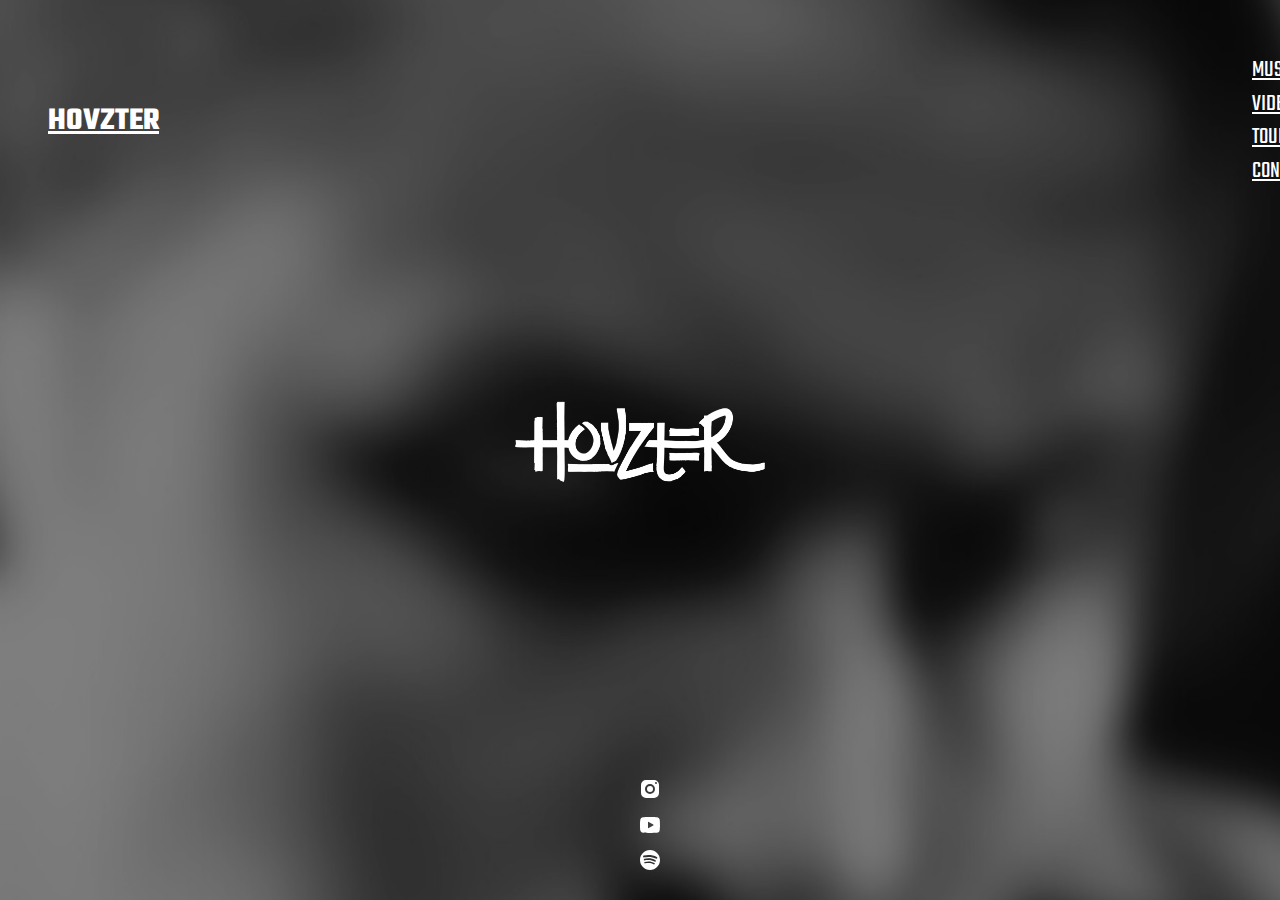
<file: artist-project/index.html>
<!DOCTYPE html>
<html lang="en">
<head>
    <meta charset="UTF-8">
    <meta name="viewport" content="width=device-width, initial-scale=1.0">
    <title>Document</title>
    <!--https://www.bootstrapcdn.com/-->
    <link href="https://fonts.googleapis.com/css2?family=Teko:wght@300..700&display=swap" rel="stylesheet">
    <link rel="stylesheet" href="https://cdn.jsdelivr.net/npm/bootstrap@5.3.2/dist/css/bootstrap.min.css" integrity="sha384-T3c6CoIi6uLrA9TneNEoa7RxnatzjcDSCmG1MXxSR1GAsXEV/Dwwykc2MPK8M2HN" crossorigin="anonymous">
    <script src="https://cdn.jsdelivr.net/npm/@popperjs/core@2.11.8/dist/umd/popper.min.js"></script>
    <script src="https://cdn.jsdelivr.net/npm/bootstrap@5.3.3/dist/js/bootstrap.min.js"></script>
    <script src="resources/js/script.js"></script>
    <link rel="stylesheet" href="resources/css/style.css">
</head>
<body>
    <header>
        <h1>
            <a class="nav-link" href="index.html">
                HOVZTER
            </a>
        </h1>
        <div class="header-spacer"></div>
        <nav>
            <ul class="nav">
                <li class="nav-item" id="music-nav">
                    <a class="nav-link" href="music.html">Music</a>
                </li>
                <li class="nav-item" id="video-nav">
                    <a class="nav-link" href="videos.html">Videos</a>
                </li>
                <li class="nav-item" id="tour-nav">
                    <a class="nav-link" href="tour.html">Tour</a>
                </li>                
                <li class="nav-item" id="contact-nav">
                    <a class="nav-link" href="contact.html">Contact</a>
                </li>
            </ul>
        </nav>
    </header>
    <main data-content-field="main-content">
        <section>
            <img src="resources/images/hovzter.png" alt="Hovzter">
        </section>
    </main>
    <footer>
        <nav>
            <ul class="nav">
                <li class="nav-item">
                    <a href="https://www.instagram.com/hovztermusic/">
                        <img src="resources/images/instagram.svg" alt="Instagram">
                    </a>
                </li>
                <li class="nav-item">
                    <a href="https://www.instagram.com/hovztermusic/">
                        <img src="resources/images/youtube.svg" alt="Youtube">
                    </a>
                </li>
                <li class="nav-item">
                    <a href="https://www.instagram.com/hovztermusic/">
                        <img src="resources/images/spotify.svg" alt="Spotify">
                    </a>
                </li>
            </ul>
        </nav>
    </footer>
</body>
</html>
</file>
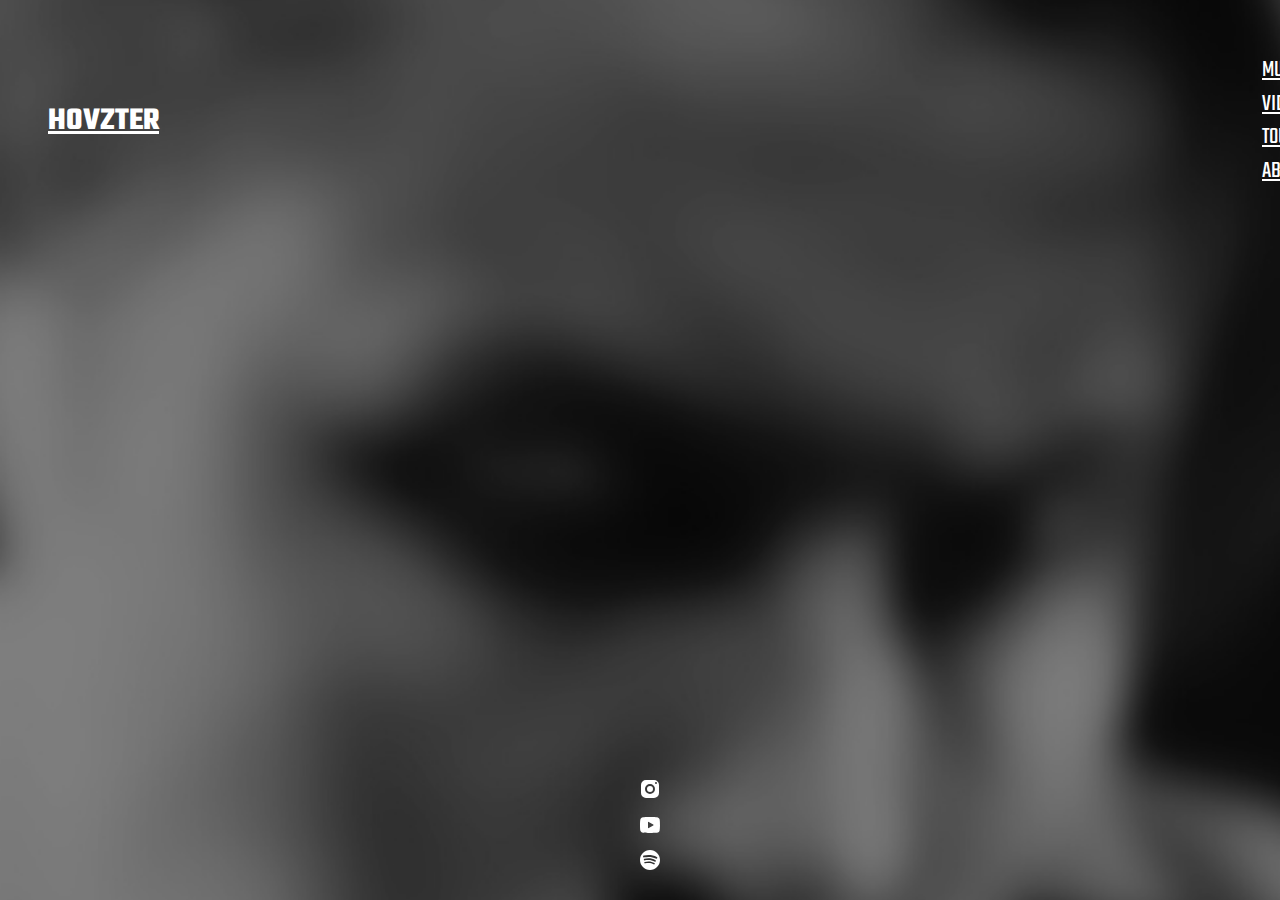
<file: artist-project/about.html>
<!DOCTYPE html>
<html lang="en">
<head>
    <meta charset="UTF-8">
    <meta name="viewport" content="width=device-width, initial-scale=1.0">
    <title>Document</title>
    <link href="https://fonts.googleapis.com/css2?family=Teko:wght@300..700&display=swap" rel="stylesheet">
    <link rel="stylesheet" href="https://cdn.jsdelivr.net/npm/bootstrap@5.3.2/dist/css/bootstrap.min.css" integrity="sha384-T3c6CoIi6uLrA9TneNEoa7RxnatzjcDSCmG1MXxSR1GAsXEV/Dwwykc2MPK8M2HN" crossorigin="anonymous">
    <script src="https://cdn.jsdelivr.net/npm/@popperjs/core@2.11.8/dist/umd/popper.min.js"></script>
    <script src="https://cdn.jsdelivr.net/npm/bootstrap@5.3.3/dist/js/bootstrap.min.js"></script>

    <link rel="stylesheet" href="/artist-project/resources/css/style.css">
    <link rel="stylesheet" href="/artist-project/resources/css/tour.css">
    <script src="/artist-project/resources/js/script.js"></script>
</head>
<body class="about-background">
    <header>
        <h1>
            <a class="nav-link" href="/artist-project/index.html">
                HOVZTER
            </a>
        </h1>
        <div class="header-spacer"></div>
        <nav>
            <ul class="nav">
                <li class="nav-item" id="music-nav">
                    <a class="nav-link" href="music.html">Music</a>
                </li>
                <li class="nav-item" id="video-nav">
                    <a class="nav-link" href="videos.html">Videos</a>
                </li>
                <li class="nav-item" id="tour-nav">
                    <a class="nav-link" href="tour.html">Tour</a>
                </li>                
                <li class="nav-item" id="about-nav">
                    <a class="nav-link" href="about.html">About</a>
                </li>
            </ul>
        </nav>
    </header>
    <main data-content-field="main-content">
    </main>
    <footer>
        <nav>
            <ul class="nav">
                <li class="nav-item">
                    <a href="https://www.instagram.com/hovztermusic/">
                        <img src="/artist-project/resources/images/instagram.svg" alt="Instagram">
                    </a>
                </li>
                <li class="nav-item">
                    <a href="https://www.instagram.com/hovztermusic/">
                        <img src="/artist-project/resources/images/youtube.svg" alt="Youtube">
                    </a>
                </li>
                <li class="nav-item">
                    <a href="https://www.instagram.com/hovztermusic/">
                        <img src="/artist-project/resources/images/spotify.svg" alt="Spotify">
                    </a>
                </li>
            </ul>
        </nav>
    </footer>
</body>
</html>
</file>
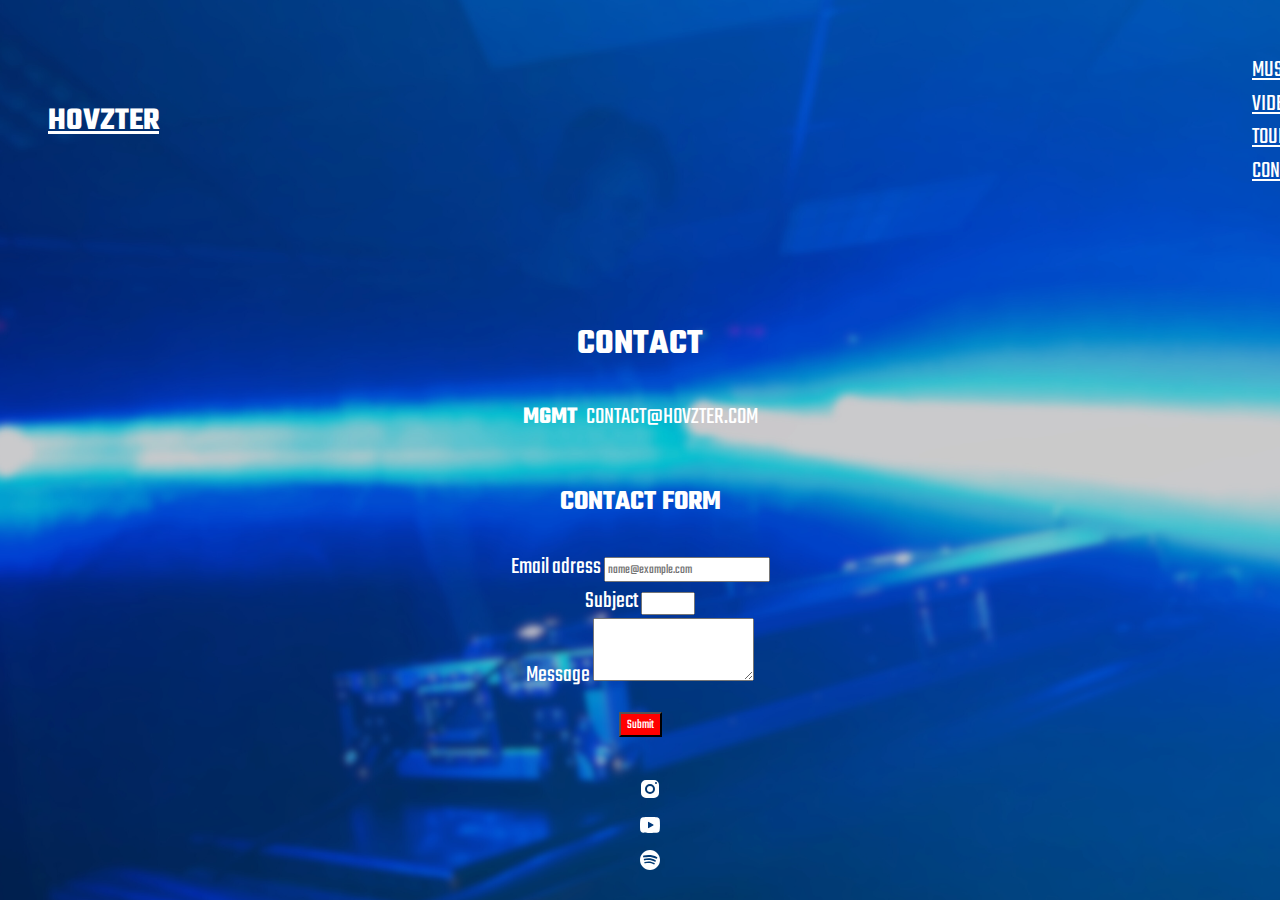
<file: artist-project/contact.html>
<!DOCTYPE html>
<html lang="en">
<head>
    <meta charset="UTF-8">
    <meta name="viewport" content="width=device-width, initial-scale=1.0">
    <title>Document</title>
    <link href="https://fonts.googleapis.com/css2?family=Teko:wght@300..700&display=swap" rel="stylesheet">
    <link rel="stylesheet" href="https://cdn.jsdelivr.net/npm/bootstrap@5.3.2/dist/css/bootstrap.min.css" integrity="sha384-T3c6CoIi6uLrA9TneNEoa7RxnatzjcDSCmG1MXxSR1GAsXEV/Dwwykc2MPK8M2HN" crossorigin="anonymous">
    <script src="https://cdn.jsdelivr.net/npm/@popperjs/core@2.11.8/dist/umd/popper.min.js"></script>
    <script src="https://cdn.jsdelivr.net/npm/bootstrap@5.3.3/dist/js/bootstrap.min.js"></script>

    <link rel="stylesheet" href="resources/css/style.css">
    <link rel="stylesheet" href="resources/css/contact.css">
    <script src="resources/js/script.js"></script>
</head>
<body class="contact-background">
    <header>
        <h1>
            <a class="nav-link" href="index.html">
                HOVZTER
            </a>
        </h1>
        <div class="header-spacer"></div>
        <nav>
            <ul class="nav">
                <li class="nav-item" id="music-nav">
                    <a class="nav-link" href="music.html">Music</a>
                </li>
                <li class="nav-item" id="video-nav">
                    <a class="nav-link" href="videos.html">Videos</a>
                </li>
                <li class="nav-item" id="tour-nav">
                    <a class="nav-link" href="tour.html">Tour</a>
                </li>                
                <li class="nav-item" id="contact-nav">
                    <a class="nav-link" href="contact.html">Contact</a>
                </li>
            </ul>
        </nav>
    </header>
    <main data-content-field="main-content">
        <section id="contact">
            <h2>CONTACT</h2>
            <div>
                <strong>MGMT</strong>
                &nbsp;
                <a class="contact-email" href="mailto:hovzter6@gmail.com">CONTACT@HOVZTER.COM</a>
                <form>
                    <h3>CONTACT FORM</h3>
                    <div class="form-group">
                        <label for="formControlInput1">Email adress</label>
                        <input type="email" class="form-control" id="formControlInput1" placeholder="name@example.com">
                    </div>
                    <div class="form-group">
                        <label for="formControlSelect1">Subject</label>
                        <select class="form-control" id="formControlSelect">
                            <option>Booking</option>
                            <option>General</option>
                            <option>Press</option>
                        </select>
                    </div>
                    <div class="form-group">
                        <label for="formControlTextArea">Message</label>
                        <textarea class="form-control" rows="3"></textarea>
                    </div>
                    <button type="submit" class="btn btn-primary">Submit</button>
                </form>
            </div>
        </section>
    </main>
    <footer>
        <nav>
            <ul class="nav">
                <li class="nav-item">
                    <a href="https://www.instagram.com/hovztermusic/">
                        <img src="resources/images/instagram.svg" alt="Instagram">
                    </a>
                </li>
                <li class="nav-item">
                    <a href="https://www.instagram.com/hovztermusic/">
                        <img src="resources/images/youtube.svg" alt="Youtube">
                    </a>
                </li>
                <li class="nav-item">
                    <a href="https://www.instagram.com/hovztermusic/">
                        <img src="resources/images/spotify.svg" alt="Spotify">
                    </a>
                </li>
            </ul>
        </nav>
    </footer>
</body>
</html>
</file>
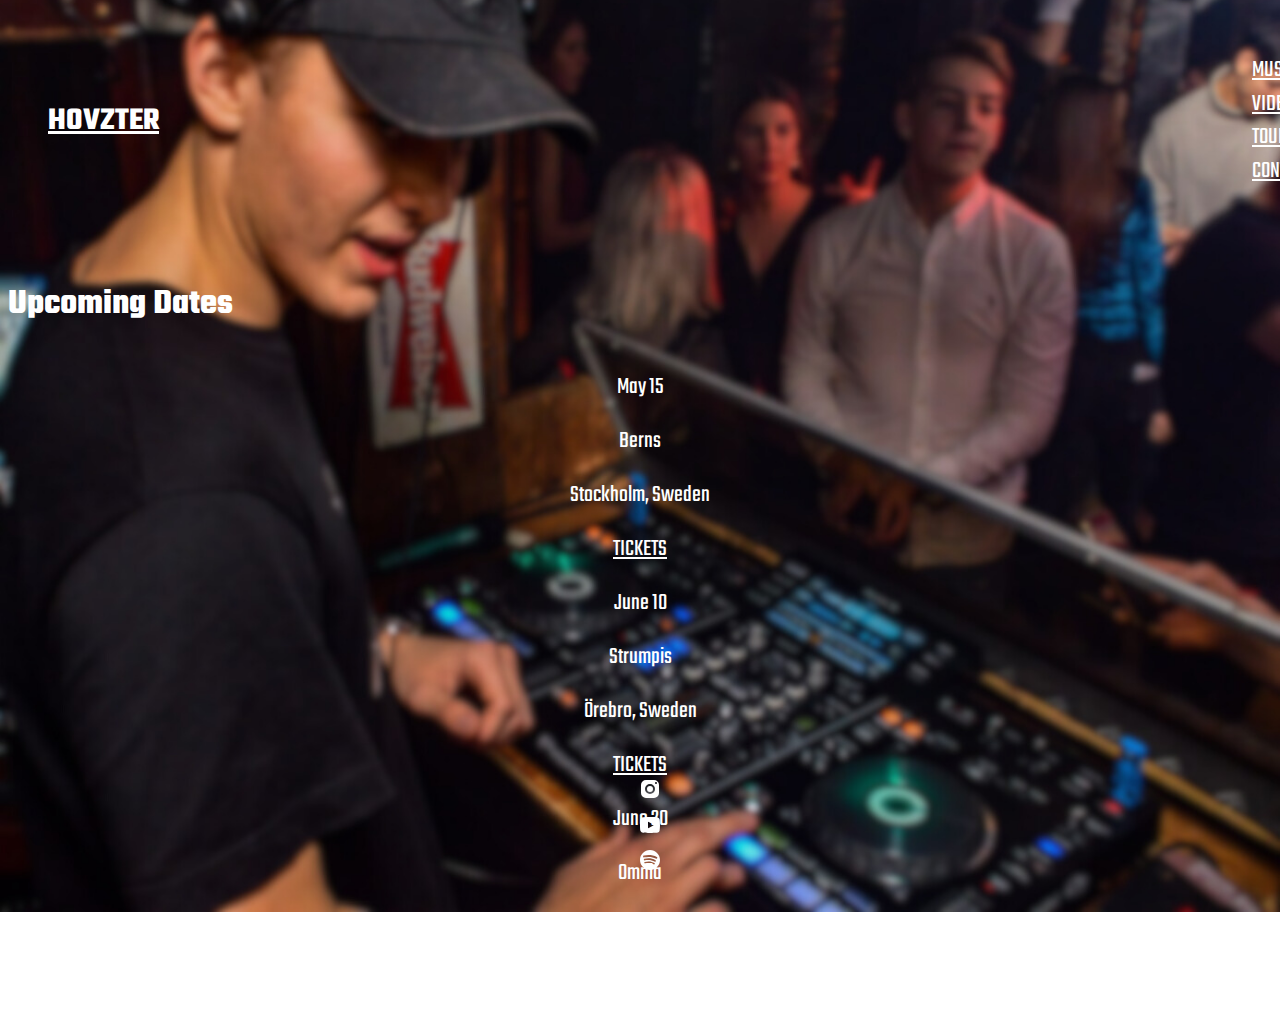
<file: artist-project/tour.html>
<!DOCTYPE html>
<html lang="en">
<head>
    <meta charset="UTF-8">
    <meta name="viewport" content="width=device-width, initial-scale=1.0">
    <title>Document</title>
    <link href="https://fonts.googleapis.com/css2?family=Teko:wght@300..700&display=swap" rel="stylesheet">
    <link rel="stylesheet" href="https://cdn.jsdelivr.net/npm/bootstrap@5.3.2/dist/css/bootstrap.min.css" integrity="sha384-T3c6CoIi6uLrA9TneNEoa7RxnatzjcDSCmG1MXxSR1GAsXEV/Dwwykc2MPK8M2HN" crossorigin="anonymous">
    <script src="https://cdn.jsdelivr.net/npm/@popperjs/core@2.11.8/dist/umd/popper.min.js"></script>
    <script src="https://cdn.jsdelivr.net/npm/bootstrap@5.3.3/dist/js/bootstrap.min.js"></script>

    <link rel="stylesheet" href="resources/css/style.css">
    <link rel="stylesheet" href="resources/css/tour.css">
    <script src="resources/js/script.js"></script>
</head>
<body class="tour-background">
    <header>
        <h1>
            <a class="nav-link" href="index.html">
                HOVZTER
            </a>
        </h1>
        <div class="header-spacer"></div>
        <nav>
            <ul class="nav">
                <li class="nav-item" id="music-nav">
                    <a class="nav-link" href="music.html">Music</a>
                </li>
                <li class="nav-item" id="video-nav">
                    <a class="nav-link" href="videos.html">Videos</a>
                </li>
                <li class="nav-item" id="tour-nav">
                    <a class="nav-link" href="tour.html">Tour</a>
                </li>                
                <li class="nav-item" id="contact-nav">
                    <a class="nav-link" href="contact.html">Contact</a>
                </li>
            </ul>
        </nav>
    </header>
    <main data-content-field="main-content">
        <section id="tour-schedule" class="container">
            <h2 class="text-center mb-4">Upcoming Dates</h2>
            <article id="tour-date-001" class="row align-items-center justify-content-center">
                <div class="col-md-3">
                    <div class="tour-date-date">May 15</div>
                </div>

                <div class="col-md-3">
                    <div class="tour-date-venue">Berns</div>
                </div>

                <div class="col-md-3">
                    <div class="tour-date-venue">Stockholm, Sweden</div>
                </div>

                <div class="col-md-3">
                    <a class="btn btn-primary" href="https://www.nojesfabriken.se/event/den-stora-valborgsfesten/">TICKETS</a>
                </div>
            </article>
            <article id="tour-date-002" class="row align-items-center justify-content-center">
                <div class="col-md-3">
                    <div class="tour-date-date">June 10</div>
                </div>

                <div class="col-md-3">
                    <div class="tour-date-venue">Strumpis</div>
                </div>

                <div class="col-md-3">
                    <div class="tour-date-venue">Örebro, Sweden</div>
                </div>

                <div class="col-md-3">
                    <a class="btn btn-primary" href="https://www.nojesfabriken.se/event/den-stora-valborgsfesten/">TICKETS</a>
                </div>
            </article>
            <article id="tour-date-003" class="row align-items-center justify-content-center">
                <div class="col-md-3">
                    <div class="tour-date-date">June 20</div>
                </div>

                <div class="col-md-3">
                    <div class="tour-date-venue">Omnia</div>
                </div>

                <div class="col-md-3">
                    <div class="tour-date-venue">Las Vegas, NV</div>
                </div>

                <div class="col-md-3">
                    <a class="btn btn-primary" href="https://www.nojesfabriken.se/event/den-stora-valborgsfesten/">TICKETS</a>
                </div>
            </article>
        </section>
    </main>
    <footer>
        <nav>
            <ul class="nav">
                <li class="nav-item">
                    <a href="https://www.instagram.com/hovztermusic/">
                        <img src="resources/images/instagram.svg" alt="Instagram">
                    </a>
                </li>
                <li class="nav-item">
                    <a href="https://www.instagram.com/hovztermusic/">
                        <img src="resources/images/youtube.svg" alt="Youtube">
                    </a>
                </li>
                <li class="nav-item">
                    <a href="https://www.instagram.com/hovztermusic/">
                        <img src="resources/images/spotify.svg" alt="Spotify">
                    </a>
                </li>
            </ul>
        </nav>
    </footer>
</body>
</html>
</file>
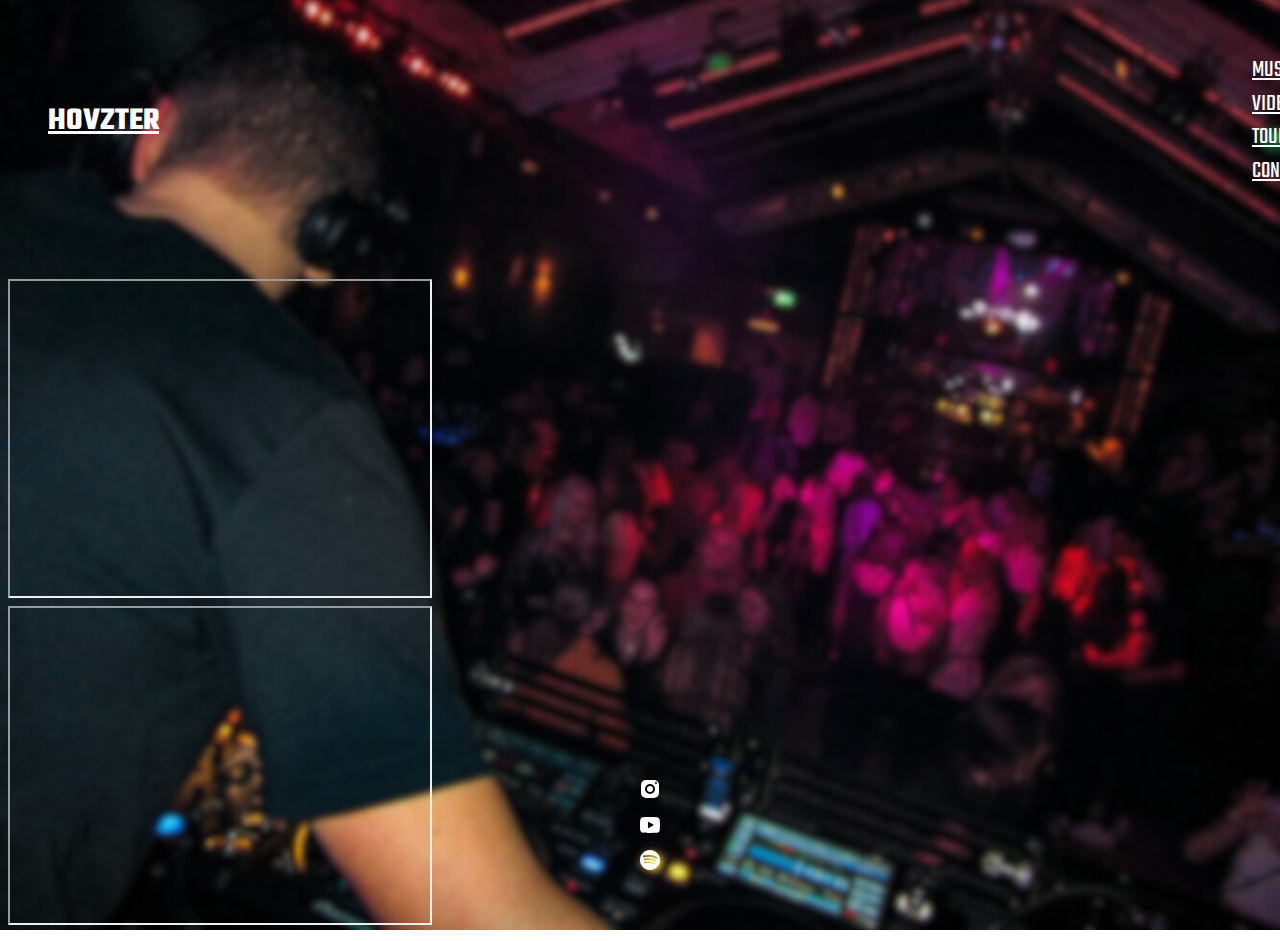
<file: artist-project/videos.html>
<!DOCTYPE html>
<html lang="en">
<head>
    <meta charset="UTF-8">
    <meta name="viewport" content="width=device-width, initial-scale=1.0">
    <title>Document</title>
    <link href="https://fonts.googleapis.com/css2?family=Teko:wght@300..700&display=swap" rel="stylesheet">
    <link rel="stylesheet" href="https://cdn.jsdelivr.net/npm/bootstrap@5.3.2/dist/css/bootstrap.min.css" integrity="sha384-T3c6CoIi6uLrA9TneNEoa7RxnatzjcDSCmG1MXxSR1GAsXEV/Dwwykc2MPK8M2HN" crossorigin="anonymous">
    <script src="https://cdn.jsdelivr.net/npm/@popperjs/core@2.11.8/dist/umd/popper.min.js"></script>
    <script src="https://cdn.jsdelivr.net/npm/bootstrap@5.3.3/dist/js/bootstrap.min.js"></script>

    <link rel="stylesheet" href="resources/css/style.css">
    <link rel="stylesheet" href="resources/css/video.css">
    <script src="resources/js/script.js"></script>
</head>
<body class="videos-background">
    <header>
        <h1>
            <a class="nav-link" href="index.html">
                HOVZTER
            </a>
        </h1>
        <div class="header-spacer"></div>
        <nav>
            <ul class="nav">
                <li class="nav-item" id="music-nav">
                    <a class="nav-link" href="music.html">Music</a>
                </li>
                <li class="nav-item" id="video-nav">
                    <a class="nav-link" href="videos.html">Videos</a>
                </li>
                <li class="nav-item" id="tour-nav">
                    <a class="nav-link" href="tour.html">Tour</a>
                </li>                
                <li class="nav-item" id="contact-nav">
                    <a class="nav-link" href="contact.html">Contact</a>
                </li>
            </ul>
        </nav>
    </header>
    <main data-content-field="main-content">
        <section id="video-gallery" class="d-flex flex-column justify-content-center align-items-center">
            <article>
                <iframe width="420" height="315" src="https://www.youtube.com/embed/oTTSHFfb5kE?si=_hUYWFY4ydumd6z6" title="YouTube video player" allow="accelerometer; autoplay; clipboard-write; encrypted-media; gyroscope; picture-in-picture; web-share" referrerpolicy="strict-origin-when-cross-origin" allowfullscreen></iframe>
            </article>
            <article>
                <iframe width="420" height="315" src="https://www.youtube.com/embed/QCeyggEl2Yg?si=Q5jpP4zMuLRldIAw" title="YouTube video player" allow="accelerometer; autoplay; clipboard-write; encrypted-media; gyroscope; picture-in-picture; web-share" referrerpolicy="strict-origin-when-cross-origin" allowfullscreen></iframe>
            </article>
        </section>
    </main>
    <footer>
        <nav>
            <ul class="nav">
                <li class="nav-item">
                    <a href="https://www.instagram.com/hovztermusic/">
                        <img src="resources/images/instagram.svg" alt="Instagram">
                    </a>
                </li>
                <li class="nav-item">
                    <a href="https://www.instagram.com/hovztermusic/">
                        <img src="resources/images/youtube.svg" alt="Youtube">
                    </a>
                </li>
                <li class="nav-item">
                    <a href="https://www.instagram.com/hovztermusic/">
                        <img src="resources/images/spotify.svg" alt="Spotify">
                    </a>
                </li>
            </ul>
        </nav>
    </footer>
</body>
</html>
</file>
<file: artist-project/resources/css/style.css>
*{
    font-family: 'Teko', sans-serif;
    color: white
}

header{
    display: flex;
    flex-direction: column;
    justify-content: center;
    align-items: center;
    padding-top: 30px;
    width: 100%;
}

nav>ul>li{
    display: block;
    font-size: 1.5em;
    line-height: 1.4em;
}

.nav-link{
    color: white;
    text-transform: uppercase;
}

body{
    background-image: url("../images/background.png");
    background-attachment: fixed;
    background-repeat: no-repeat;
    background-position: center center;
    background-size: cover;
}

/*Här sätta bakgrundbild på body när respektive html klickas*/
.music-background{
    background-image: url("../images/music-nav-image.png");
}

.videos-background{
    background-image: url("../images/video-nav-image.png");
}

.tour-background{
    background-image: url("../images/tour-nav-image.png");
}

.contact-background{
    background-image: url("../images/contact-nav-image.png");
}

/*Logga i mitten*/
main>section>img{
    /*Försökte centrera loggan med hjälp av bootstrap och tog hjälp av informationen från bland annat detta ställe: https://blog.hubspot.com/website/center-an-image-in-html
    hur som helst fick jag inte löst det utan fortsatte därav med min lösning innehållande position: absolute */
    display: block;
    width: 250px;
    position: absolute;
    top: 50%;
    left: 50%;
    margin-right: -50%;
    transform: translate(-50%, -60%);
}


footer{
    /*Samma gäller här som ovan*/
    position: fixed;
    left: 0;
    bottom: 0;
    width: 100%;
    display: flex;
    justify-content: center;
    align-items: center;
}

footer a{
    margin-right: 20px;
}


.nav-link:hover{
    color: rgb(207, 207, 207)
}

@media (min-width: 767px){
    header{
        flex-flow: row nowrap;
        justify-content: space-between;
        padding: 30px 20px 0px 40px;
        margin-bottom: 75px;
    }
}
</file>
<file: artist-project/resources/css/tour.css>
#tour-schedule {
    font-size: 1.5em;
}

#tour-schedule .col-md-3 {
    display: flex;
    justify-content: center;
    align-items: center;
    padding: 10px;
}
</file>
<file: artist-project/resources/css/contact.css>
#contact {
    font-size: 1.5em;
    display: flex;
    flex-direction: column;
    justify-content: center;
    padding: 10px;
    text-align: center;
}

.contact-email {
    text-decoration: none;
    color: white;
}

form {
    margin: 2em 4em 2em 4em;
}

#formControlSelect>option {
    color: black;
}

#contact>button {
    color: black;
}

form>button {
    margin-top: 20px;
    background-color: red;
}
</file>
<file: artist-project/resources/css/video.css>
@media (max-width: 767px) {
    iframe {
        width: 100%;
        height: auto;
        margin: 2em 2em 1em 0;
    }
}
</file>
